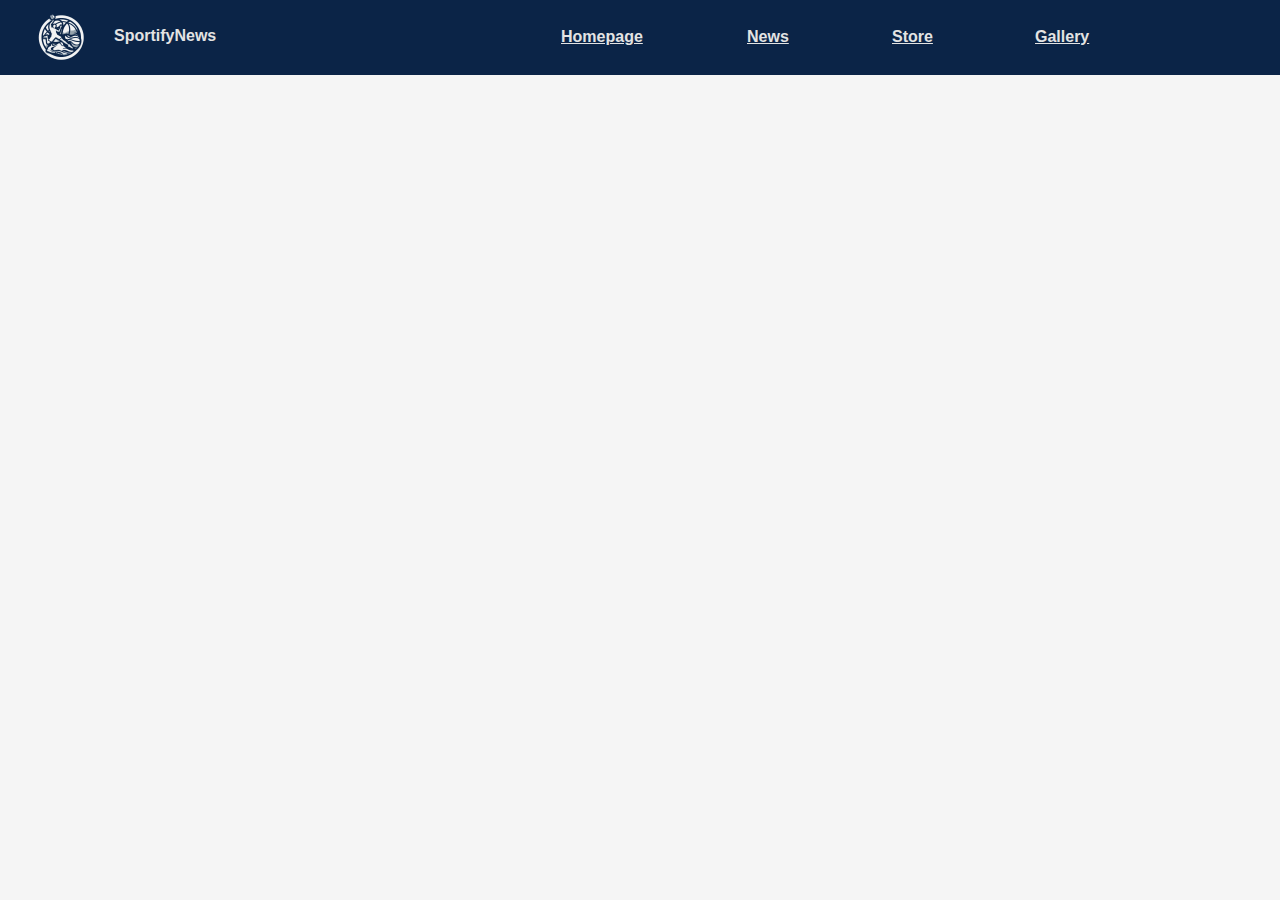
<file: navbar-item.html>
<!DOCTYPE html>
<html lang="en">
  <head>
    <meta charset="UTF-8" />
    <meta name="viewport" content="width=device-width, initial-scale=1.0" />
    <title>Document</title>
    <link
      rel="stylesheet"
      href="https://cdn.jsdelivr.net/npm/bootstrap@5.3.2/dist/css/bootstrap.min.css"
    />
    <link
      rel="stylesheet"
      href="https://cdnjs.cloudflare.com/ajax/libs/font-awesome/5.15.4/css/all.min.css"
    />
    <link rel="stylesheet" href="navbar-item.css" />
  </head>
  <body>
    <div class="navbar-wrapper">
      <div class="navbar">
        <div class="brand">
          <img class="LOGO-2" src="../img/logo.png" />
          <div class="text-wrapper-44">SportifyNews</div>
        </div>
        <div class="text-wrapper-45">
          <a href="../Store/store.html">Store</a>
        </div>
        <div class="text-wrapper-46">
          <a href="../Galerry/gallery.html">Gallery</a>
        </div>
        <div
          class="text-wrapper-47"
          type="button"
          class="btn btn-primary"
          data-bs-toggle="modal"
          data-bs-target="#signin"
        >
          Sign In
        </div>

        <div
          class="modal fade"
          id="signin"
          data-bs-backdrop="static"
          data-bs-keyboard="false"
          tabindex="-1"
          aria-labelledby="staticBackdropLabel"
          aria-hidden="true"
        >
          <div class="modal-dialog">
            <div class="modal-content">
              <div class="modal-header">
                <h1 class="modal-title" id="staticBackdropLabel">
                  <b>Account Sign In</b>
                </h1>
                <button
                  type="button"
                  class="btn-close"
                  data-bs-dismiss="modal"
                  aria-label="Close"
                ></button>
              </div>
              <div class="modal-body">
                <p class="subtitle-text">
                  Enter your e-mail and password to access your<br />existing
                  account
                </p>
                <form>
                  <label>
                    <i class="fas fa-email">E-mail</i>
                  </label>
                  <div>
                    <input type="text" placeholder="E-mail" required />
                  </div>

                  <label>
                    <i class="fas fa-key">Password</i>
                  </label>
                  <div>
                    <input
                      type="password"
                      placeholder="Password (6-25 Characters)"
                      required
                    />
                  </div>

                  <div>
                    <a href="#" class="content-text">FORGOT YOUR PASSWORD?</a>
                  </div>
                  <div>
                    <button class="btn" type="submit">SIGN IN</button>
                  </div>
                  <div>
                    <p class="content-text">
                      Don't have an account?<br />
                      <a
                        href="#"
                        class="new-acc"
                        data-bs-toggle="modal"
                        data-bs-target="#signup"
                        >SIGN UP</a
                      >
                    </p>
                  </div>
                </form>
              </div>
            </div>
          </div>
        </div>

        <div
          class="text-wrapper-48"
          type="button"
          class="btn btn-primary"
          data-bs-toggle="modal"
          data-bs-target="#signup"
        >
          Sign Up
        </div>

        <div
          class="modal fade"
          id="signup"
          data-bs-backdrop="static"
          data-bs-keyboard="false"
          tabindex="-1"
          aria-labelledby="staticBackdropLabel"
          aria-hidden="true"
        >
          <div class="modal-dialog">
            <div class="modal-content">
              <div class="modal-header">
                <h1 class="modal-title" id="staticBackdropLabel">
                  <b>Account Sign Up</b>
                </h1>
                <button
                  type="button"
                  class="btn-close"
                  data-bs-dismiss="modal"
                  aria-label="Close"
                ></button>
              </div>
              <div class="modal-body">
                <p class="subtitle-text">
                  Enter your e-mail and password to create an<br />
                  account
                </p>
                <form>
                  <label>
                    <i class="fas fa-email">E-mail</i>
                  </label>
                  <div>
                    <input type="text" placeholder="E-mail" required />
                  </div>

                  <label>
                    <i class="fas fa-key">Password</i>
                  </label>
                  <div>
                    <input
                      type="password"
                      placeholder="Password (6-25 Characters)"
                      required
                    />
                  </div>

                  <div>
                    <p class="content-text">
                      By clicking "SIGN UP", you agree to the Term of Use,
                      Privacy<br />Policy, and agree to receive content and
                      promotional<br />communications from us.<br />
                    </p>
                  </div>
                  <div>
                    <button class="btn" type="submit">SIGN UP</button>
                  </div>
                  <div>
                    <p class="content-text">
                      Already have an account?<br />
                      <a
                        href="#"
                        class="new-acc"
                        data-bs-toggle="modal"
                        data-bs-target="#signin"
                        >SIGN IN</a
                      >
                    </p>
                  </div>
                </form>
              </div>
            </div>
          </div>
        </div>

        <div class="text-wrapper-49">
          <a href="../News Page/news-page.html">News</a>
        </div>
        <div class="text-wrapper-50">
          <a href="../Homepage/homepage.html">Homepage</a>
        </div>
        <div class="search-wrapper">
          <img class="search-bar" src="../img/search-bar.svg" />
        </div>
        <div class="dark-mode-wrapper">
          <input type="checkbox" class="checkbox" id="checkbox" />
          <label for="checkbox" class="checkbox-label">
            <i class="fas fa-moon"></i>
            <i class="fas fa-sun"></i>
            <span class="ball"></span>
          </label>
        </div>
      </div>
    </div>
  </body>
  <script src="https://cdn.jsdelivr.net/npm/bootstrap@5.3.2/dist/js/bootstrap.bundle.min.js"></script>
  <script>
    const checkbox = document.getElementById("checkbox");
    checkbox.addEventListener("change", () => {
      document.body.classList.toggle("dark-mode2");
    });
  </script>
</html>
</file>
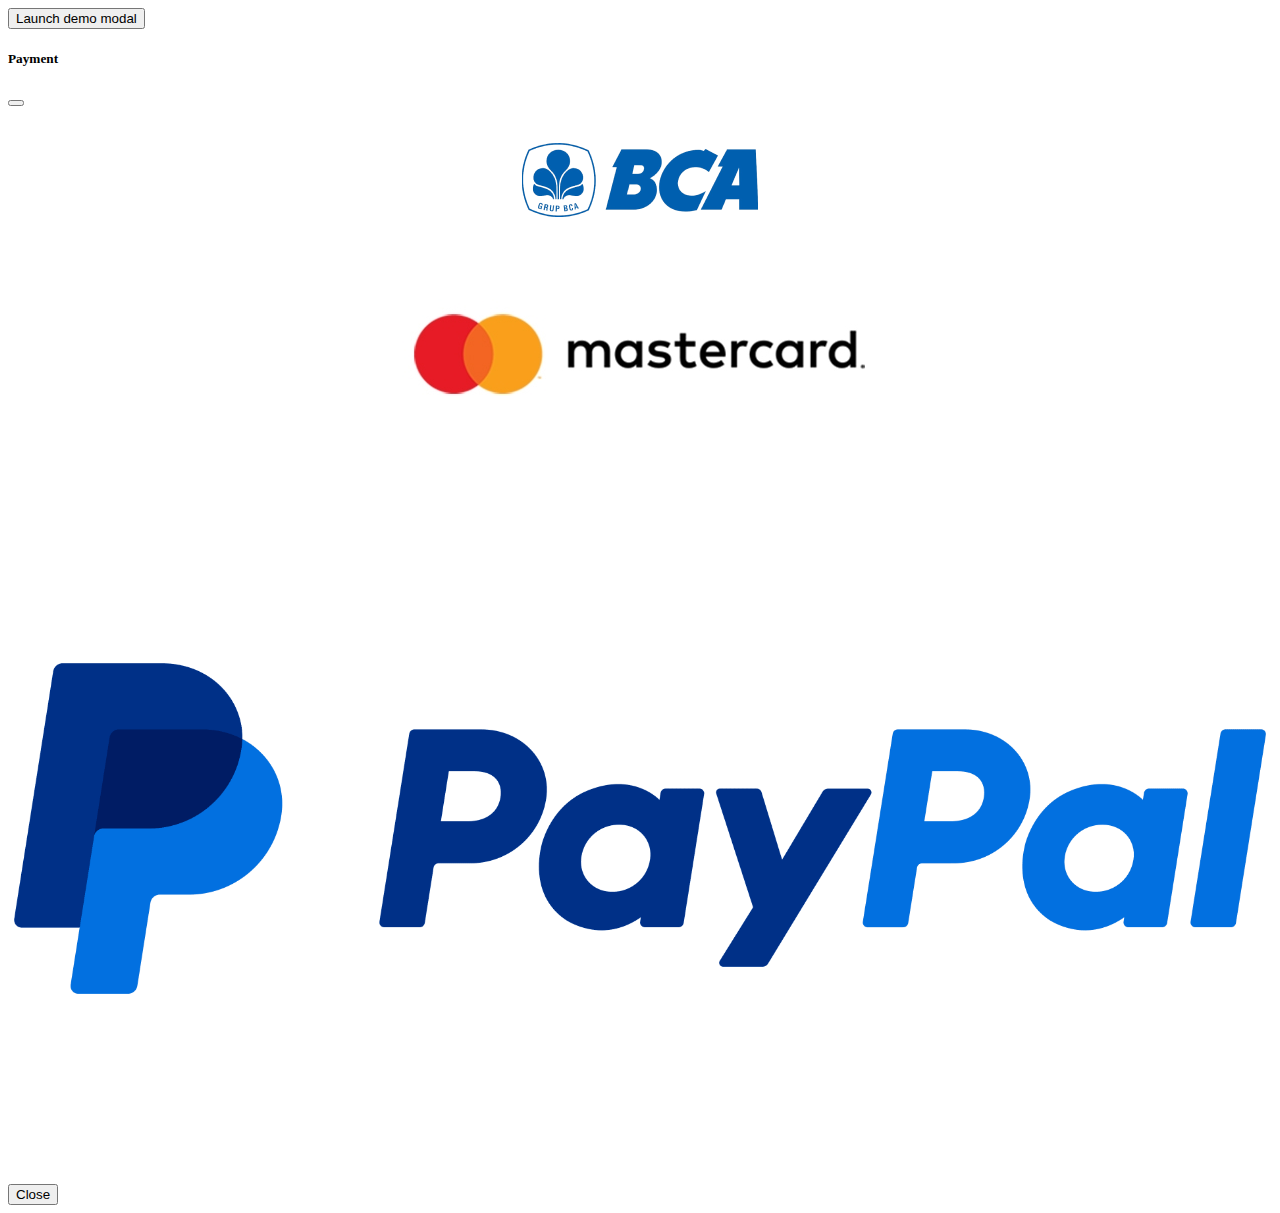
<file: CO/test.html>
<!DOCTYPE html>
<html lang="en">
<head>
    <script src="https://cdn.jsdelivr.net/npm/@popperjs/core@2.9.2/dist/umd/popper.min.js" integrity="sha384-IQsoLXl5PILFhosVNubq5LC7Qb9DXgDA9i+tQ8Zj3iwWAwPtgFTxbJ8NT4GN1R8p" crossorigin="anonymous"></script>
    <script src="https://cdn.jsdelivr.net/npm/bootstrap@5.0.2/dist/js/bootstrap.min.js" integrity="sha384-cVKIPhGWiC2Al4u+LWgxfKTRIcfu0JTxR+EQDz/bgldoEyl4H0zUF0QKbrJ0EcQF" crossorigin="anonymous"></script>
    <link href="https://cdn.jsdelivr.net/npm/bootstrap@5.0.2/dist/css/bootstrap.min.css" rel="stylesheet" integrity="sha384-EVSTQN3/azprG1Anm3QDgpJLIm9Nao0Yz1ztcQTwFspd3yD65VohhpuuCOmLASjC" crossorigin="anonymous">

    <style>
        .modal-body img {
            display: block;
            margin: 0 auto;
            max-width: 100%;
            height: auto;
        }
    </style>

    <meta charset="UTF-8">
    <meta name="viewport" content="width=device-width, initial-scale=1.0">
    <title>Document</title>
</head>
<body>
    <!-- Button trigger modal -->
    <button type="button" class="btn btn-primary" data-bs-toggle="modal" data-bs-target="#exampleModal">
        Launch demo modal
    </button>

    <!-- Modal -->
    <div class="modal fade" id="exampleModal" tabindex="-1" aria-labelledby="exampleModalLabel" aria-hidden="true">
        <div class="modal-dialog">
            <div class="modal-content">
                <div class="modal-header">
                    <h5 class="modal-title" id="exampleModalLabel">Payment</h5>
                    <button type="button" class="btn-close" data-bs-dismiss="modal" aria-label="Close"></button>
                </div>
                <div class="modal-body">
                    <br><br><img class="image-removebg" src="img/image-removebg-preview-4.png" /><br>
                    <img class="image-removebg" src="img/mc.jpg" />
                    <img class="image-removebg" src="img/PayPal-Logo.png" />
                </div>
                <div class="modal-footer">
                    <button type="button" class="btn btn-secondary" data-bs-dismiss="modal">Close</button>
                </div>
            </div>
        </div>
    </div>
</body>
</html>
</file>
<file: navbar-item.css>
/* * {
  box-sizing: border-box;
} */

body {
  background: var(--bg-color);
}

a {
  color: var(--fonts);
}

input[type="text"],
input[type="password"] {
  width: 450px;
  height: 40px;
  outline: none;
  border: 0.5px solid var(--second);
  border-radius: 5px;
  margin-bottom: 10px;
  margin-top: 0px;
  font-size: var(--sub-subtitle-font-size);
  padding-left: 10px;
}

.dark-mode1 {
  --bg-color: #252525;
  --main-color: #fff;
  --second: rgba(92, 109, 132, 1);
  --third: rgba(174, 182, 194, 1);
  --adds: rgba(217, 217, 217, 1);
  --fonts: #252525;
  --fonts-nigga: #e9e9e9;
}

.dark-mode2 {
  --bg-color: #000;
  --main-color: #252525;
  --second: #454545;
  --third: #656565;
  --adds: #bababa;
  --fonts: #e9e9e9;
  --fonts-nigga: #252525;
}

.dark-mode-wrapper {
  position: absolute;
  top: 20px;
  left: 1840px;
  font-family: var(--sub-subtitle-font-family);
  font-weight: var(--sub-subtitle-font-weight);
  color: var(--fonts);
  font-size: var(--sub-subtitle-font-size);
  letter-spacing: var(--sub-subtitle-letter-spacing);
  line-height: var(--sub-subtitle-line-height);
  white-space: nowrap;
  font-style: var(--sub-subtitle-font-style);
}

.checkbox {
  opacity: 0;
  position: absolute;
}
.fa-moon {
  color: #f1c40f;
}
.fa-sun {
  color: #f39c12;
}
.checkbox-label {
  background-color: var(--fonts);
  width: 52px;
  height: 32px;
  border-radius: 50px;
  position: relative;
  padding: 5px;
  cursor: pointer;
  display: flex;
  justify-content: space-between;
  align-items: center;
}
.checkbox-label .ball {
  background: var(--main-color);
  width: 22px;
  height: 22px;
  position: absolute;
  left: 7px;
  top: 4.5px;
  border-radius: 50%;
  transition: transform 0.2s linear;
}
.checkbox:checked + .checkbox-label .ball {
  transform: translateX(15px);
}

.modal-title {
  margin-left: 150px;
  font-size: var(--subtitle-font-size);
  letter-spacing: var(--subtitle-reguler-letter-spacing);
  font-family: var(--category-font-family);
}

.modal-body {
  margin-left: 5px;
}

.new-acc {
  text-decoration: none;
  position: relative;
  color: var(--fonts-nigga);
  /* top: 15px; */
  font-family: var(--content-font-family);
  font-weight: var(--content-font-weight);
  color: var(--fonts-nigga);
  font-size: var(--sub-subtitle-font-size);
  letter-spacing: var(--sub-subtitle-letter-spacing);
  line-height: var(--content-font-weight-subtitle-line-height);
  white-space: nowrap;
  font-style: var(--sub-subtitle-font-style);
}

.new-acc:hover {
  color: navy;
}

.btn {
  background-color: var(--adds);
  margin-top: 10px;
  margin-bottom: 10px;
  width: 450px;
}

.btn:hover {
  background-color: var(--second);
  color: var(--fonts);
}

.subtitle-text {
    font-family: var(--content-font-family);
    font-weight: var(--content-font-weight);
    color: var(--fonts-nigga);
    font-size: var(--subtitle-font-size);
    letter-spacing: var(--subtitle-letter-spacing);
    line-height: var(--content-font-weight-subtitle-line-height);
    white-space: nowrap;
    font-style: var(--subtitle-font-style);
  }

.content-text {
  font-family: var(--sub-content-font-family);
  font-weight: var(--sub-content-font-weight);
  color: var(--fonts-nigga);
  font-size: var(--sub-subtitle-font-size);
  letter-spacing: var(--sub-subtitle-letter-spacing);
  line-height: var(--content-font-weight-subtitle-line-height);
  white-space: nowrap;
  font-style: var(--sub-subtitle-font-style);
}

.navbar-wrapper {
  background-color: darkblue;
  position: absolute;
  width: 1932px;
  height: 75px;
  top: 0;
  left: 0;
}

.navbar {
  position: relative;
  width: 1920px;
  height: 75px;
  background-color: var(--main-color);
}
.brand {
  position: absolute;
  width: 199px;
  height: 75px;
  top: 0;
  left: 24px;
}
.LOGO-2 {
  width: 75px;
  height: 75px;
  top: 0;
  left: 0;
  position: absolute;
  object-fit: cover;
}
.text-wrapper-44 {
  position: absolute;
  top: 28px;
  left: 90px;
  font-family: var(--sub-subtitle-font-family);
  font-weight: var(--sub-subtitle-font-weight);
  color: var(--fonts);
  font-size: var(--sub-subtitle-font-size);
  letter-spacing: var(--sub-subtitle-letter-spacing);
  line-height: var(--sub-subtitle-line-height);
  white-space: nowrap;
  font-style: var(--sub-subtitle-font-style);
}
.text-wrapper-45 {
  left: 892px;
  position: absolute;
  top: 29px;
  font-family: var(--sub-subtitle-font-family);
  font-weight: var(--sub-subtitle-font-weight);
  color: var(--fonts);
  font-size: var(--sub-subtitle-font-size);
  letter-spacing: var(--sub-subtitle-letter-spacing);
  line-height: var(--sub-subtitle-line-height);
  white-space: nowrap;
  font-style: var(--sub-subtitle-font-style);
}
.text-wrapper-46 {
  left: 1035px;
  position: absolute;
  top: 29px;
  font-family: var(--sub-subtitle-font-family);
  font-weight: var(--sub-subtitle-font-weight);
  color: var(--fonts);
  font-size: var(--sub-subtitle-font-size);
  letter-spacing: var(--sub-subtitle-letter-spacing);
  line-height: var(--sub-subtitle-line-height);
  white-space: nowrap;
  font-style: var(--sub-subtitle-font-style);
}
.text-wrapper-47 {
  left: 1640px;
  position: absolute;
  top: 29px;
  font-family: var(--sub-subtitle-font-family);
  font-weight: var(--sub-subtitle-font-weight);
  color: var(--fonts);
  font-size: var(--sub-subtitle-font-size);
  letter-spacing: var(--sub-subtitle-letter-spacing);
  line-height: var(--sub-subtitle-line-height);
  white-space: nowrap;
  font-style: var(--sub-subtitle-font-style);
}
.text-wrapper-48 {
  left: 1740px;
  position: absolute;
  top: 29px;
  font-family: var(--sub-subtitle-font-family);
  font-weight: var(--sub-subtitle-font-weight);
  color: var(--fonts);
  font-size: var(--sub-subtitle-font-size);
  letter-spacing: var(--sub-subtitle-letter-spacing);
  line-height: var(--sub-subtitle-line-height);
  white-space: nowrap;
  font-style: var(--sub-subtitle-font-style);
}
.text-wrapper-49 {
  left: 747px;
  position: absolute;
  top: 29px;
  font-family: var(--sub-subtitle-font-family);
  font-weight: var(--sub-subtitle-font-weight);
  color: var(--fonts);
  font-size: var(--sub-subtitle-font-size);
  letter-spacing: var(--sub-subtitle-letter-spacing);
  line-height: var(--sub-subtitle-line-height);
  white-space: nowrap;
  font-style: var(--sub-subtitle-font-style);
}
.text-wrapper-50 {
  left: 561px;
  position: absolute;
  top: 29px;
  font-family: var(--sub-subtitle-font-family);
  font-weight: var(--sub-subtitle-font-weight);
  color: var(--fonts);
  font-size: var(--sub-subtitle-font-size);
  letter-spacing: var(--sub-subtitle-letter-spacing);
  line-height: var(--sub-subtitle-line-height);
  white-space: nowrap;
  font-style: var(--sub-subtitle-font-style);
}
.search-bar {
  position: absolute;
  width: 40px;
  height: 40px;
  top: 17px;
  left: 1570px;
}

.search-bar:hover {
    border: 0.5px solid var(--fonts);
    border-radius: 10px;
    left: 1450px;
    width: 250px;
}

:root {
  --bg-color: #f5f5f5;
  --main-color: rgba(11, 36, 71, 1);
  --second: rgba(92, 109, 132, 1);
  --third: rgba(174, 182, 194, 1);
  --adds: rgba(217, 217, 217, 1);
  --fonts: rgba(227, 227, 227, 1);
  --fonts-nigga: rgba(16, 16, 16, 1);
  --category-font-family: "Inter-ExtraBold", Helvetica;
  --category-font-weight: 800;
  --category-font-size: 40px;
  --category-letter-spacing: 0px;
  --category-line-height: 100%;
  --category-font-style: normal;
  --title-font-family: "Inter-ExtraBold", Helvetica;
  --title-font-weight: 800;
  --title-font-size: 30px;
  --title-letter-spacing: 0px;
  --title-line-height: 100%;
  --title-font-style: normal;
  --subtitle-font-family: "Inter-ExtraBold", Helvetica;
  --subtitle-font-weight: 800;
  --subtitle-font-size: 20px;
  --subtitle-letter-spacing: 0px;
  --subtitle-line-height: 100%;
  --subtitle-font-style: normal;
  --sub-subtitle-font-family: "Inter-ExtraBold", Helvetica;
  --sub-subtitle-font-weight: 800;
  --sub-subtitle-font-size: 16px;
  --sub-subtitle-letter-spacing: 0px;
  --sub-subtitle-line-height: 100%;
  --sub-subtitle-font-style: normal;
  --sub-subtitle-reguler-font-family: "Inter-Regular", Helvetica;
  --sub-subtitle-reguler-font-weight: 400;
  --sub-subtitle-reguler-font-size: 16px;
  --sub-subtitle-reguler-letter-spacing: 0px;
  --sub-subtitle-reguler-line-height: 100%;
  --sub-subtitle-reguler-font-style: normal;
  --content-font-family: "Inter-Regular", Helvetica;
  --content-font-weight: 400;
  --content-font-size: 11px;
  --content-letter-spacing: 0px;
  --content-line-height: 100%;
  --content-font-style: normal;
  --sub-content-font-family: "Inter-Regular", Helvetica;
  --sub-content-font-weight: 300;
  --sub-content-font-size: 9px;
  --sub-content-letter-spacing: 0px;
  --sub-content-line-height: 100%;
  --sub-content-font-style: normal
  --subtitle-semi-font-family: "Inter-SemiBold", Helvetica;
  --subtitle-semi-font-weight: 600;
  --subtitle-semi-font-size: 20px;
  --subtitle-semi-letter-spacing: 0px;
  --subtitle-semi-line-height: 100%;
  --subtitle-semi-font-style: normal;
}
</file>
